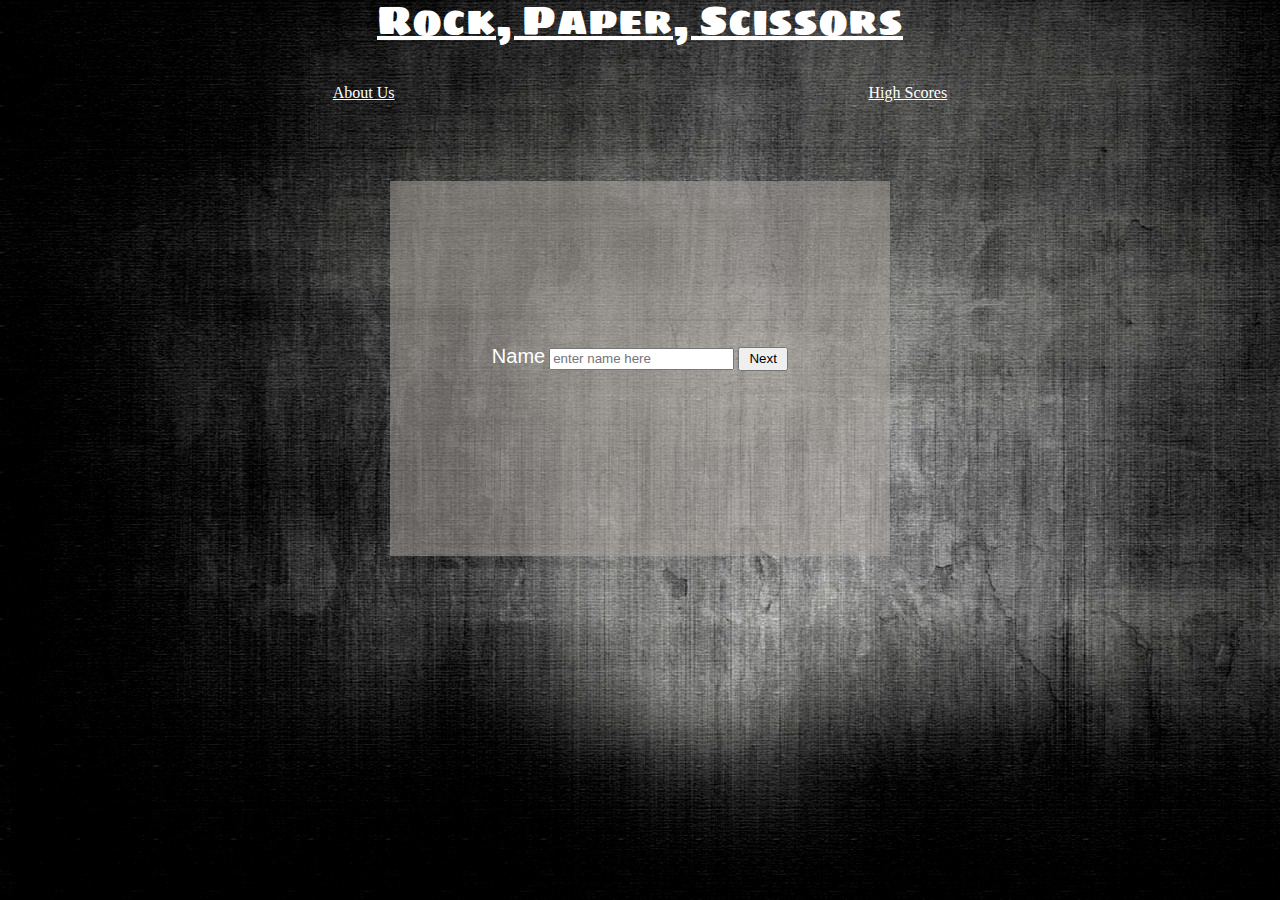
<file: index.html>
<!DOCTYPE html>
<html lang="en">
<head>
  <meta charset="UTF-8">
  <meta name="viewport" content="width=device-width, initial-scale=1.0">
  <meta http-equiv="X-UA-Compatible" content="ie=edge">
  <link rel="stylesheet" href="css/reset.css">
  <link rel="stylesheet" href="css/style.css">
  <link href="https://fonts.googleapis.com/css?family=Alfa+Slab+One|Archivo+Black|Permanent+Marker&display=swap" rel="stylesheet">
  <link href="https://fonts.googleapis.com/css?family=Sigmar+One&display=swap" rel="stylesheet">
  <title >Rock, Paper, Scissors</title>
</head>
<body id="gamePage">
  <header>
    <h1 id="rpsTitle" class="nav"><a href="index.html">Rock, Paper, Scissors</a></h1>
    <nav>
      <h1 id="aboutUs" class="nav"><a href="aboutus.html">About Us</a></h1>
      <h1 id="highScores" class="nav"><a href="highscores.html">High Scores</a></h1>
    </nav>
  </header>

  <section id="name-ui" class="uiScreen">
      <p id="playerNameUI" class="uiName"></p>
      <p id="cpuNameUI" class="uiName"></p>
  </section>

  <section id="name-screen" class="info-screen">
    <form id="name-form">
      <label id="name-entry">Name</label>
      <input type="text" placeholder="enter name here" id="nameInput" required>
      <button type="submit">Next</button>
    </form>
  </section>

  <section id="rounds-screen" class="info-screen">
    <form id="roundsform">
      <p id="choose-Round">Choose how many rounds you would like to play</p>
      <select id="roundValue">
        <option value=3>3</option>
        <option value=5>5</option>
        <option value=7>7</option>
      </select>
      <button id="rounds-button" type="submit">Next</button>
    </form>
  </section>

  <section id="main-game-screen" class="game-screen">
    <section>

    </section>
    <section id='button-section'>
      <button id="weaponButtonOne" type="button" class="weapon-button" value="rock">Rock</button>
      <button id="weaponButtonThree" type="button" class="weapon-button" value="paper">Paper</button>
      <button id="weaponButtonTwo" type="button" class="weapon-button" value="scissors">Scissors</button>

    </section>

  </section>

  <section id="animation-screen" class="game-screen">
    <canvas id="canvas" width="500" height="375">

    </canvas>
  </section>

  <section id="victory-screen" class="game-screen">
    <p id="test-victory"></p>
    <button id="next-round-button" type="button">Next Round</button>
  </section>
  <section id="ui-screen" class="ui-screen"> 
        <p id="uiRounds" class="uiRounds">Rounds</p>

        <p id="uiWinLoss" class="uiWinLoss">Wins/Losses</p>
    </section>

  <script src="js/app.js"></script>
  <script src="https://code.createjs.com/1.0.0/createjs.min.js"></script>
  <script src="https://code.createjs.com/1.0.0/tweenjs.min.js"></script>

</body>
</html>
</file>
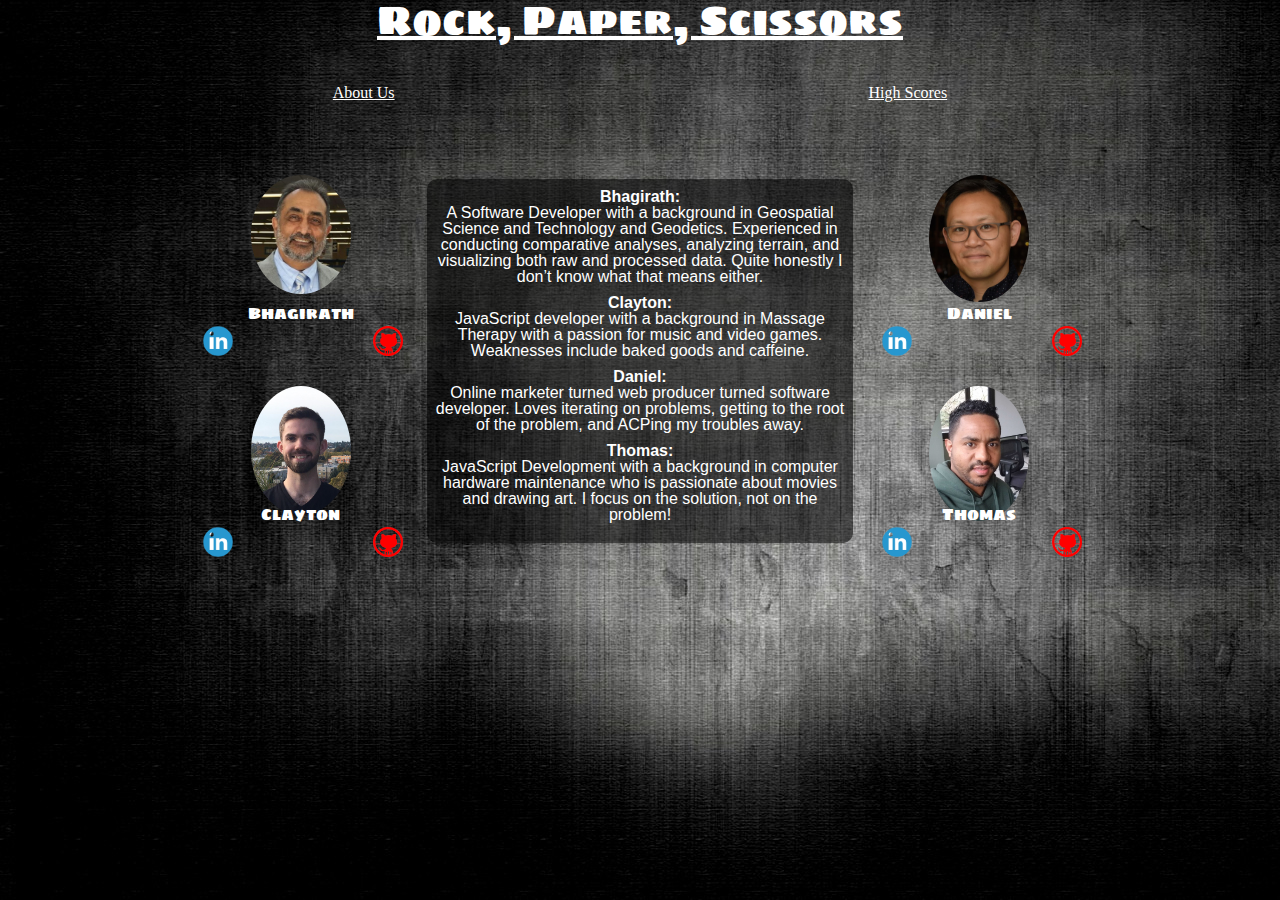
<file: aboutus.html>
<!DOCTYPE html>
<html lang="en">
<head>
  <meta charset="UTF-8">
  <meta name="viewport" content="width=device-width, initial-scale=1.0">
  <meta http-equiv="X-UA-Compatible" content="ie=edge">
  <link rel="stylesheet" href="css/reset.css">
  <link rel="stylesheet" href="css/style.css">
  <link href="https://fonts.googleapis.com/css?family=Alfa+Slab+One|Archivo+Black|Permanent+Marker&display=swap" rel="stylesheet">
  <link href="https://fonts.googleapis.com/css?family=Sigmar+One&display=swap" rel="stylesheet">
  <title>About Us | RPS</title>
</head>
<body id="aboutUsPage">
  <header>
      <h1 id="rpsTitle" class="nav"><a href="index.html" >Rock, Paper, Scissors</a></h1>
      <nav>
        <h1 id="aboutUs" class="nav"><a href="aboutus.html">About Us</a></h1>
        <h1 id="highScores" class="nav"><a href="highscores.html">High Scores</a></h1>
      </nav>
  </header>
  <section id="column1" class="pictureColumn">
    <section class="imgBox">
      <div id="img1" class="aboutUsImg">
        <img src="images/bhagirathAboutUs.jpg">
      </div>
        <p>Bhagirath</p>
        <a href="https://www.linkedin.com/in/bhagirath-bhatt-368391134/"><img src="images/linkedin.png" alt="" class="linkedin"></a>
        <a href="https://github.com/Bhattb2"><img src="images/gitHubRed.png" alt="" class="github"></a>
    </section>
    <section class="imgBox">
      <div id="img2" class="aboutUsImg">
        <img src="images/claytonAboutUs.jpg">
      </div>
        <p>Clayton</p>
        <a href="https://www.linkedin.com/in/claytonjjones/"><img src="images/linkedin.png" alt="" class="linkedin"></a>
        <a href="https://github.com/clayton-jones"><img src="images/gitHubRed.png" alt="" class="github"></a>

    </section>
  </section>
  <section id="column2">
    <p><strong class="about-name">Bhagirath:</strong>
    <br/>A Software Developer with a background in Geospatial Science and Technology and Geodetics. Experienced in conducting comparative analyses, analyzing terrain, and visualizing both raw and processed data. Quite honestly I don’t know what that means either.</p>

    <p><strong class="about-name">Clayton:</strong> 
    <br/>JavaScript developer with a background in Massage Therapy with a passion for music and video games. Weaknesses include baked goods and caffeine.</p>

    <p><strong class="about-name">Daniel:</strong> 
    <br/>Online marketer turned web producer turned software developer. Loves iterating on problems, getting to the root of the problem, and ACPing my troubles away.</p>

    <p><strong class="about-name">Thomas:</strong>
    <br/>JavaScript Development with a background in computer hardware maintenance who is passionate about movies and drawing art. I focus on the solution, not on the problem!</p>
  </section>
  <section id="column3" class="pictureColumn">
    <section class="imgBox">
      <div id="img3" class="aboutUsImg">
        <img src="images/danielAboutUs.jpg">
      </div>
        <p>Daniel</p>
        <a href="https://www.linkedin.com/in/danielknguyen/"><img src="images/linkedin.png" alt="" class="linkedin"></a>
        <a href="https://github.com/danwin007"><img src="images/gitHubRed.png" alt="" class="github"></a>

    </section>
    <section class="imgBox">
      <div id="img4" class="aboutUsImg">
        <img src="images/thomasAboutUs.jpg">
      </div>
        <p>Thomas</p>
        <a href="https://www.linkedin.com/in/thomas-tesfaye-853062b7/"><img src="images/linkedin.png" alt="" class="linkedin"></a>
        <a href="https://github.com/Thomas720"><img src="images/gitHubRed.png" alt="" class="github"></a>

    </section>
  </section>
</body>
</html>
</file>
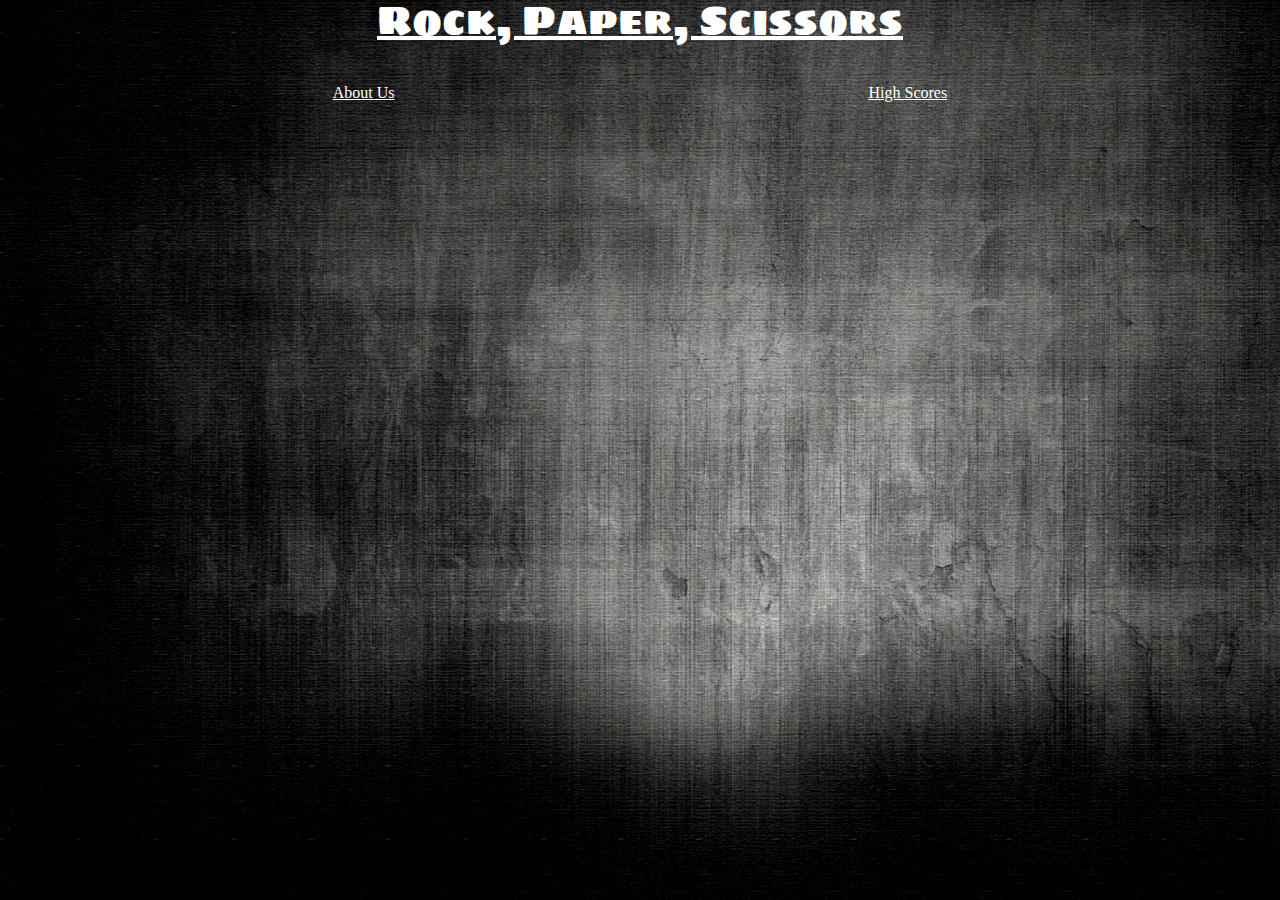
<file: highscores.html>
<!DOCTYPE html>
<html lang="en">
<head>
  <meta charset="UTF-8">
  <meta name="viewport" content="width=device-width, initial-scale=1.0">
  <meta http-equiv="X-UA-Compatible" content="ie=edge">
  <link rel="stylesheet" href="css/reset.css">
  <link rel="stylesheet" href="css/style.css">
  <link href="https://fonts.googleapis.com/css?family=Alfa+Slab+One|Archivo+Black|Permanent+Marker&display=swap" rel="stylesheet">
  <link href="https://fonts.googleapis.com/css?family=Share+Tech+Mono|Sigmar+One&display=swap" rel="stylesheet">

  <title>High Scores | RPS</title>
</head>
<body id="highScoresPage">
  <header>
    <h1 id="rpsTitle" class="nav"><a href="index.html">Rock, Paper, Scissors</a></h1>
    <nav>
      <h1 id="aboutUs" class="nav"><a href="aboutus.html">About Us</a></h1>
      <h1 id="highScores" class="nav"><a href="highscores.html">High Scores</a></h1>
    </nav>
  </header>
  <p id='no-players'></p>
  <table id='highscore-table'>

  </table>
  <script src="js/highscores.js"></script>
</body>
</html>
</file>
<file: css/style.css>
/* // vv ====== HEADER ====== vv // */

header {
  width: 60%;
  margin: auto;
  padding-bottom: 20px;
}

nav {
  margin-bottom: 100px;
  font-family: 'Permanent Marker', cursive;
}

#rpsTitle {
  font-family: 'Sigmar One', cursive ; font-size: 40px;
  padding-bottom: 5px;
}
/* // ^^ ====== HEADER ====== ^^ // */


/* // vv ====== ABOUT US ====== vv // */

#aboutUs {
  float: left;
  margin-top: 40px;
}

#column1,
#column2,
#column3 {
  display: inline-block;
}

.pictureColumn {
  width: 22%;
}

#column2 {
  width: 40%;
  margin-left: 10px;
  margin-right: 10px;
  font-family: 'Gill Sans', 'Gill Sans MT', Calibri, 'Trebuchet MS', sans-serif;
  background-color: #0000008c;
  border-radius: 10px;
  padding: 10px 8px;
  
}

#column2 > p {
  padding-bottom: 10px;
}

.about-name {
  font-size: medium;
  font-weight: bold;
}

.aboutUsImg > img {
  width: 100px;
  margin: auto;
  border-radius: 50%;
  vertical-align: middle;
}

.imgBox > a {
  display: block;
  font-size: small;
}

.imgBox {
  margin: auto;
  padding-top: 10px;
  padding-left: 10px;
  padding-right: 10px;
  padding-bottom: 15px;
}

.imgBox > div {
  width: 100px;
  height: 120px;
  margin: auto;
}

.imgBox > p {
  font-family: 'Sigmar One', cursive ; font-size: medium;
}

.imgBox > a {
  font-family: 'Permanent Marker', cursive;
}

#img1, #img3 {
  padding-bottom: 10px;
}




.linkedin {
  float: left;
  width: 40px;
}


.github {
  margin-top: 5px;
  float: right;
  width: 30px;
}


#img2, 
#img4 {
  margin-top: 40px;
}
/* // ^^ ====== ABOUT US ====== ^^ // */


/* // vv ====== HIGH SCORES ====== vv // */

#highScores {
  float: right;
  margin-top: 40px;
}

#highscore-table {
  margin: auto;
  border: 1px solid whitesmoke;
}

/* // ^^ ====== HIGH SCORES ====== ^^ // */


/* // vv ====== GAME SCREENS ====== vv // */

#gamePage,
#aboutUsPage,
#highScoresPage {
  color: rgb(109, 106, 106);
  background-image:url(../images/background-for-RSP.jpg) ;
}

#choose-Round{
  font-family: 'Trebuchet MS', 'Lucida Sans Unicode', 'Lucida Grande', 'Lucida Sans', Arial, sans-serif; 
  color: rgb(255,255,255);
  line-height: 26px;
}

#name-entry {
  font-family: 'Trebuchet MS', 'Lucida Sans Unicode', 'Lucida Grande', 'Lucida Sans', Arial, sans-serif; 
}

body {
  background-color: whitesmoke;
  width: 80%;
  margin: auto;
  text-align: center;
}

#rounds-screen,
#main-game-screen,
#animation-screen,
#victory-screen,
#ui-screen{
  display: none;
  margin: auto;
}

.info-screen {
  width: 500px;
  height: 375px;
  margin: auto;
}

.game-screen {
  width: 500px;
  height: 375px;
  margin: auto;
}

.ui-screen {
  width: 500px;
  padding-top: 15px;
  color: white;
}

.uiRounds {
  font-family: 'Permanent Marker', cursive;
  float: left;
}

.uiWinLoss {
  font-family: 'Permanent Marker', cursive;
  float: right;
}

.uiName {
  font-family: 'Permanent Marker', cursive;
  margin: auto;
  display: inline-block;
  margin-top: -10px;
}

#test-victory {
  font-family: 'Permanent Marker', cursive;
  padding-top: 10px;
}

#button-section{
  line-height: 375px;
}

#name-form > button {
  width: 50px;
  height: 24px;
}

input#nameInput {
  height: 16px;
}

#name-form > label {
  font-size: 20px;
}

select#roundValue {
  height: 24px;
}

button#rounds-button {
  width: 50px;
  height: 24px;
}

#next-round-button{
  margin-top: 147px;
}

#weaponButtonOne,
#weaponButtonTwo,
#weaponButtonThree,
#next-round-button {
  width: 70px;
  height: 50px;
}

#weaponButtonOne,
#weaponButtonThree {
  margin-right: 10px;
}

#name-form {
  line-height: 350px;
  color: rgb(255,255,255);
}

#roundsform {
  padding-top: 150px;
}

#canvas {
  margin: auto;
}

a {
  color: white;
  
}

p{
  color: white;
}

section#name-screen.info-screen{
  background-color: #b1aca681;
}

.game-screen,
.info-screen
{
  background-color: #b1aca681;
}

th {
    color: white;
    padding: 10px;
    font-family: 'Share Tech Mono', monospace;
    font-size: 28px;
    border-bottom: 1px solid whitesmoke;
    margin-bottom: 5px;
}

td {
  color: white;
  font-family: 'Share Tech Mono', monospace;
  font-style: italic;
  font-size: 18px;
  padding: 10px 0;
  border-bottom: 1px dotted whitesmoke;
}

.nameTd {
  text-align: left;
  border-right: 1px solid whitesmoke;
  padding: 0 10px;

}
/* // ^^ ====== HIGH SCORES ====== ^^ // */
</file>
